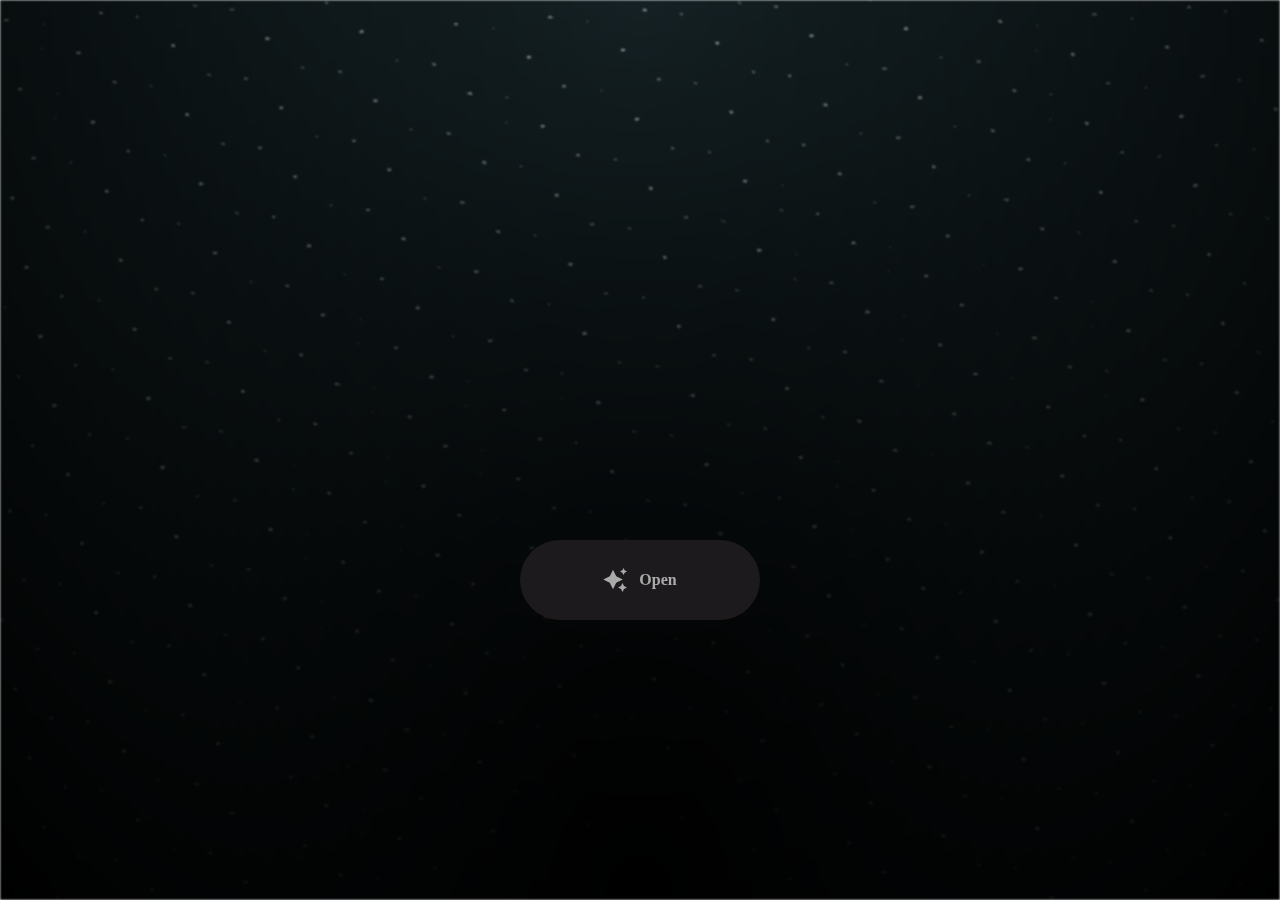
<file: index.html>
<html lang="en">

<head>
  <meta charset="UTF-8">
  <meta name="viewport" content="width=device-width, initial-scale=1.0">
  <link rel="shortcut icon" href="images/gift.png" type="image/x-icon">
  <link rel="stylesheet" href="css/index.css">

  <!-- Document Title -->
  <title>For My Beautiful Princess</title>
</head>

<body>
  <!-- Background -->
  <div class="night"></div>

  <!-- Title -->
  <h1 class="title"></h1>

  <!-- Button -->
  <div style="position: absolute; top: 60vh; width: 100%; display: flex; justify-content: center;">
    <a href="flower.html" class="btn">
      <svg height="24" width="24" fill="#FFFFFF" viewBox="0 0 24 24" data-name="Layer 1" id="Layer_1" class="sparkle">
        <path
          d="M10,21.236,6.755,14.745.264,11.5,6.755,8.255,10,1.764l3.245,6.491L19.736,11.5l-6.491,3.245ZM18,21l1.5,3L21,21l3-1.5L21,18l-1.5-3L18,18l-3,1.5ZM19.333,4.667,20.5,7l1.167-2.333L24,3.5,21.667,2.333,20.5,0,19.333,2.333,17,3.5Z">
        </path>
      </svg>

      <span class="text">Open</span>
    </a>
  </div>

  <script src="js/index.js"></script>
</body>

</html>
</file>
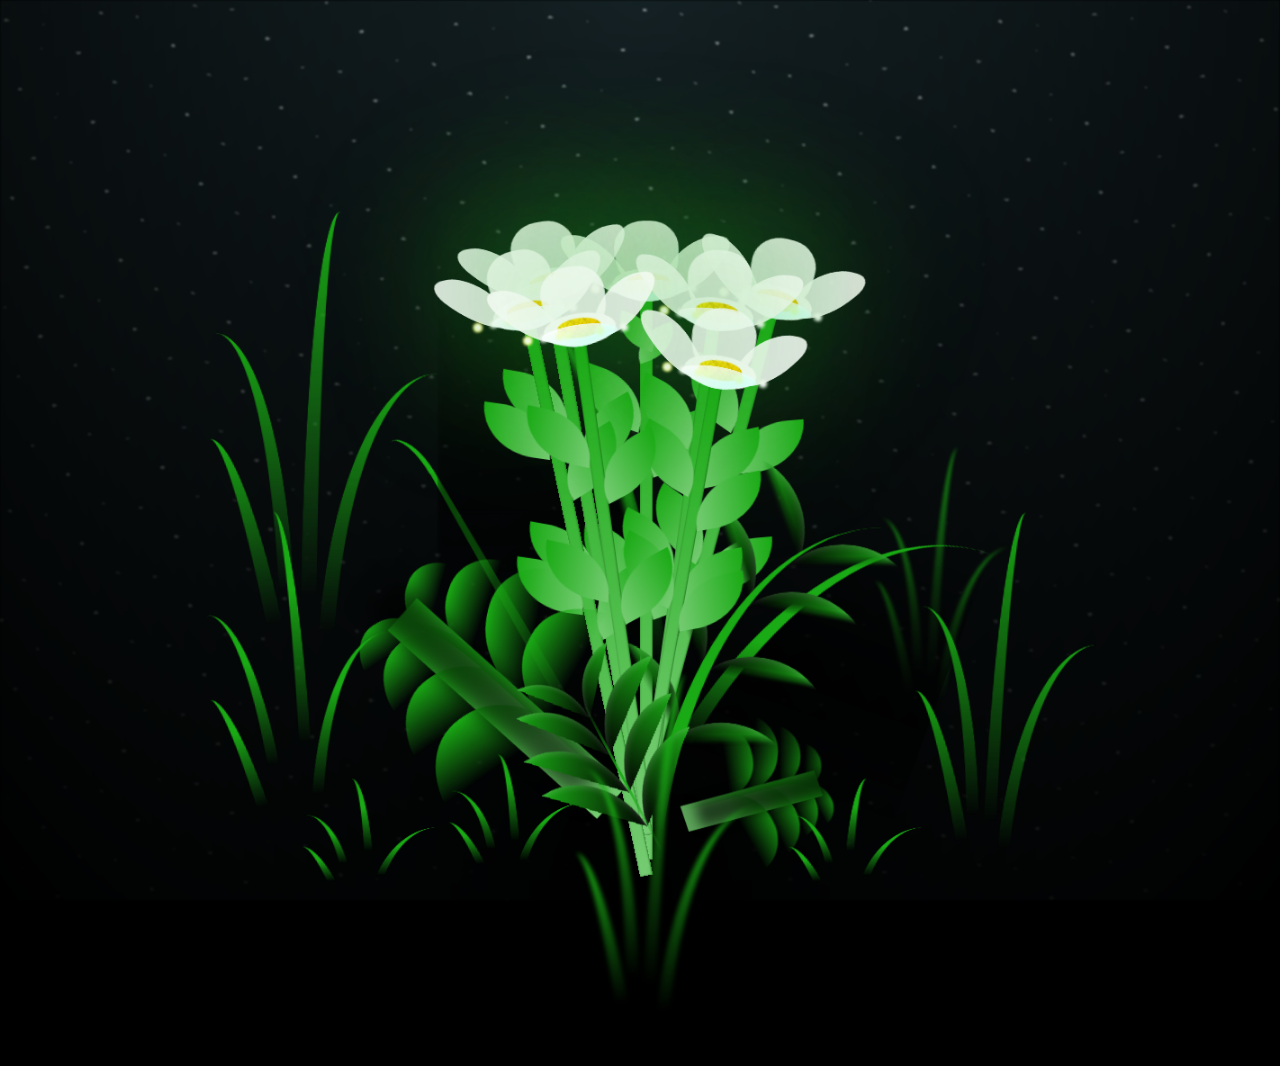
<file: flower.html>
<!DOCTYPE html>
<html lang="en">

<head>
  <meta charset="UTF-8">
  <meta http-equiv="X-UA-Compatible" content="IE=edge">
  <meta name="viewport" content="width=device-width, initial-scale=1.0">
  <link rel="shortcut icon" href="images/gift.png" type="image/x-icon">
  <link rel="stylesheet" href="css/style.css">

  <!-- Document Title -->
  <title>FLOWERS</title>
</head>

<body class="not-loaded">
  <!-- Background -->
  <div class="night"></div>

  <!-- Flower -->
  <div class="flowers">
    <div class="flower flower--1">
      <div class="flower__leafs flower__leafs--1">
        <div class="flower__leaf flower__leaf--1"></div>
        <div class="flower__leaf flower__leaf--2"></div>
        <div class="flower__leaf flower__leaf--3"></div>
        <div class="flower__leaf flower__leaf--4"></div>
        <div class="flower__white-circle"></div>

        <div class="flower__light flower__light--1"></div>
        <div class="flower__light flower__light--2"></div>
        <div class="flower__light flower__light--3"></div>
        <div class="flower__light flower__light--4"></div>
        <div class="flower__light flower__light--5"></div>
        <div class="flower__light flower__light--6"></div>
        <div class="flower__light flower__light--7"></div>
        <div class="flower__light flower__light--8"></div>

      </div>
      <div class="flower__line">
        <div class="flower__line__leaf flower__line__leaf--1"></div>
        <div class="flower__line__leaf flower__line__leaf--2"></div>
        <div class="flower__line__leaf flower__line__leaf--3"></div>
        <div class="flower__line__leaf flower__line__leaf--4"></div>
        <div class="flower__line__leaf flower__line__leaf--5"></div>
        <div class="flower__line__leaf flower__line__leaf--6"></div>
      </div>
    </div>

    <div class="flower flower--2">
      <div class="flower__leafs flower__leafs--2">
        <div class="flower__leaf flower__leaf--1"></div>
        <div class="flower__leaf flower__leaf--2"></div>
        <div class="flower__leaf flower__leaf--3"></div>
        <div class="flower__leaf flower__leaf--4"></div>
        <div class="flower__white-circle"></div>

        <div class="flower__light flower__light--1"></div>
        <div class="flower__light flower__light--2"></div>
        <div class="flower__light flower__light--3"></div>
        <div class="flower__light flower__light--4"></div>
        <div class="flower__light flower__light--5"></div>
        <div class="flower__light flower__light--6"></div>
        <div class="flower__light flower__light--7"></div>
        <div class="flower__light flower__light--8"></div>

      </div>
      <div class="flower__line">
        <div class="flower__line__leaf flower__line__leaf--1"></div>
        <div class="flower__line__leaf flower__line__leaf--2"></div>
        <div class="flower__line__leaf flower__line__leaf--3"></div>
        <div class="flower__line__leaf flower__line__leaf--4"></div>
      </div>
    </div>

    <div class="flower flower--3">
      <div class="flower__leafs flower__leafs--3">
        <div class="flower__leaf flower__leaf--1"></div>
        <div class="flower__leaf flower__leaf--2"></div>
        <div class="flower__leaf flower__leaf--3"></div>
        <div class="flower__leaf flower__leaf--4"></div>
        <div class="flower__white-circle"></div>

        <div class="flower__light flower__light--1"></div>
        <div class="flower__light flower__light--2"></div>
        <div class="flower__light flower__light--3"></div>
        <div class="flower__light flower__light--4"></div>
        <div class="flower__light flower__light--5"></div>
        <div class="flower__light flower__light--6"></div>
        <div class="flower__light flower__light--7"></div>
        <div class="flower__light flower__light--8"></div>

      </div>
      <div class="flower__line">
        <div class="flower__line__leaf flower__line__leaf--1"></div>
        <div class="flower__line__leaf flower__line__leaf--2"></div>
        <div class="flower__line__leaf flower__line__leaf--3"></div>
        <div class="flower__line__leaf flower__line__leaf--4"></div>
      </div>
    </div>

    <div class="grow-ans" style="--d:1.2s">
      <div class="flower__g-long">
        <div class="flower__g-long__top"></div>
        <div class="flower__g-long__bottom"></div>
      </div>
    </div>

    <div class="growing-grass">
      <div class="flower__grass flower__grass--1">
        <div class="flower__grass--top"></div>
        <div class="flower__grass--bottom"></div>
        <div class="flower__grass__leaf flower__grass__leaf--1"></div>
        <div class="flower__grass__leaf flower__grass__leaf--2"></div>
        <div class="flower__grass__leaf flower__grass__leaf--3"></div>
        <div class="flower__grass__leaf flower__grass__leaf--4"></div>
        <div class="flower__grass__leaf flower__grass__leaf--5"></div>
        <div class="flower__grass__leaf flower__grass__leaf--6"></div>
        <div class="flower__grass__leaf flower__grass__leaf--7"></div>
        <div class="flower__grass__leaf flower__grass__leaf--8"></div>
        <div class="flower__grass__overlay"></div>
      </div>
    </div>

    <div class="growing-grass">
      <div class="flower__grass flower__grass--2">
        <div class="flower__grass--top"></div>
        <div class="flower__grass--bottom"></div>
        <div class="flower__grass__leaf flower__grass__leaf--1"></div>
        <div class="flower__grass__leaf flower__grass__leaf--2"></div>
        <div class="flower__grass__leaf flower__grass__leaf--3"></div>
        <div class="flower__grass__leaf flower__grass__leaf--4"></div>
        <div class="flower__grass__leaf flower__grass__leaf--5"></div>
        <div class="flower__grass__leaf flower__grass__leaf--6"></div>
        <div class="flower__grass__leaf flower__grass__leaf--7"></div>
        <div class="flower__grass__leaf flower__grass__leaf--8"></div>
        <div class="flower__grass__overlay"></div>
      </div>
    </div>

    <div class="grow-ans" style="--d:2.4s">
      <div class="flower__g-right flower__g-right--1">
        <div class="leaf"></div>
      </div>
    </div>

    <div class="grow-ans" style="--d:2.8s">
      <div class="flower__g-right flower__g-right--2">
        <div class="leaf"></div>
      </div>
    </div>

    <div class="grow-ans" style="--d:2.8s">
      <div class="flower__g-front">
        <div class="flower__g-front__leaf-wrapper flower__g-front__leaf-wrapper--1">
          <div class="flower__g-front__leaf"></div>
        </div>
        <div class="flower__g-front__leaf-wrapper flower__g-front__leaf-wrapper--2">
          <div class="flower__g-front__leaf"></div>
        </div>
        <div class="flower__g-front__leaf-wrapper flower__g-front__leaf-wrapper--3">
          <div class="flower__g-front__leaf"></div>
        </div>
        <div class="flower__g-front__leaf-wrapper flower__g-front__leaf-wrapper--4">
          <div class="flower__g-front__leaf"></div>
        </div>
        <div class="flower__g-front__leaf-wrapper flower__g-front__leaf-wrapper--5">
          <div class="flower__g-front__leaf"></div>
        </div>
        <div class="flower__g-front__leaf-wrapper flower__g-front__leaf-wrapper--6">
          <div class="flower__g-front__leaf"></div>
        </div>
        <div class="flower__g-front__leaf-wrapper flower__g-front__leaf-wrapper--7">
          <div class="flower__g-front__leaf"></div>
        </div>
        <div class="flower__g-front__leaf-wrapper flower__g-front__leaf-wrapper--8">
          <div class="flower__g-front__leaf"></div>
        </div>
        <div class="flower__g-front__line"></div>
      </div>
    </div>

    <div class="grow-ans" style="--d:3.2s">
      <div class="flower__g-fr">
        <div class="leaf"></div>
        <div class="flower__g-fr__leaf flower__g-fr__leaf--1"></div>
        <div class="flower__g-fr__leaf flower__g-fr__leaf--2"></div>
        <div class="flower__g-fr__leaf flower__g-fr__leaf--3"></div>
        <div class="flower__g-fr__leaf flower__g-fr__leaf--4"></div>
        <div class="flower__g-fr__leaf flower__g-fr__leaf--5"></div>
        <div class="flower__g-fr__leaf flower__g-fr__leaf--6"></div>
        <div class="flower__g-fr__leaf flower__g-fr__leaf--7"></div>
        <div class="flower__g-fr__leaf flower__g-fr__leaf--8"></div>
      </div>
    </div>

    <div class="long-g long-g--0">
      <div class="grow-ans" style="--d:3s">
        <div class="leaf leaf--0"></div>
      </div>
      <div class="grow-ans" style="--d:2.2s">
        <div class="leaf leaf--1"></div>
      </div>
      <div class="grow-ans" style="--d:3.4s">
        <div class="leaf leaf--2"></div>
      </div>
      <div class="grow-ans" style="--d:3.6s">
        <div class="leaf leaf--3"></div>
      </div>
    </div>

    <div class="long-g long-g--1">
      <div class="grow-ans" style="--d:3.6s">
        <div class="leaf leaf--0"></div>
      </div>
      <div class="grow-ans" style="--d:3.8s">
        <div class="leaf leaf--1"></div>
      </div>
      <div class="grow-ans" style="--d:4s">
        <div class="leaf leaf--2"></div>
      </div>
      <div class="grow-ans" style="--d:4.2s">
        <div class="leaf leaf--3"></div>
      </div>
    </div>

    <div class="long-g long-g--2">
      <div class="grow-ans" style="--d:4s">
        <div class="leaf leaf--0"></div>
      </div>
      <div class="grow-ans" style="--d:4.2s">
        <div class="leaf leaf--1"></div>
      </div>
      <div class="grow-ans" style="--d:4.4s">
        <div class="leaf leaf--2"></div>
      </div>
      <div class="grow-ans" style="--d:4.6s">
        <div class="leaf leaf--3"></div>
      </div>
    </div>

    <div class="long-g long-g--3">
      <div class="grow-ans" style="--d:4s">
        <div class="leaf leaf--0"></div>
      </div>
      <div class="grow-ans" style="--d:4.2s">
        <div class="leaf leaf--1"></div>
      </div>
      <div class="grow-ans" style="--d:3s">
        <div class="leaf leaf--2"></div>
      </div>
      <div class="grow-ans" style="--d:3.6s">
        <div class="leaf leaf--3"></div>
      </div>
    </div>

    <div class="long-g long-g--4">
      <div class="grow-ans" style="--d:4s">
        <div class="leaf leaf--0"></div>
      </div>
      <div class="grow-ans" style="--d:4.2s">
        <div class="leaf leaf--1"></div>
      </div>
      <div class="grow-ans" style="--d:3s">
        <div class="leaf leaf--2"></div>
      </div>
      <div class="grow-ans" style="--d:3.6s">
        <div class="leaf leaf--3"></div>
      </div>
    </div>

    <div class="long-g long-g--5">
      <div class="grow-ans" style="--d:4s">
        <div class="leaf leaf--0"></div>
      </div>
      <div class="grow-ans" style="--d:4.2s">
        <div class="leaf leaf--1"></div>
      </div>
      <div class="grow-ans" style="--d:3s">
        <div class="leaf leaf--2"></div>
      </div>
      <div class="grow-ans" style="--d:3.6s">
        <div class="leaf leaf--3"></div>
      </div>
    </div>

    <div class="long-g long-g--6">
      <div class="grow-ans" style="--d:4.2s">
        <div class="leaf leaf--0"></div>
      </div>
      <div class="grow-ans" style="--d:4.4s">
        <div class="leaf leaf--1"></div>
      </div>
      <div class="grow-ans" style="--d:4.6s">
        <div class="leaf leaf--2"></div>
      </div>
      <div class="grow-ans" style="--d:4.8s">
        <div class="leaf leaf--3"></div>
      </div>
    </div>

    <div class="long-g long-g--7">
      <div class="grow-ans" style="--d:3s">
        <div class="leaf leaf--0"></div>
      </div>
      <div class="grow-ans" style="--d:3.2s">
        <div class="leaf leaf--1"></div>
      </div>
      <div class="grow-ans" style="--d:3.5s">
        <div class="leaf leaf--2"></div>
      </div>
      <div class="grow-ans" style="--d:3.6s">
        <div class="leaf leaf--3"></div>
      </div>
    </div>

    <!-- Add flower 4 -->
    <div class="flower flower--4">
      <div class="flower__leafs flower__leafs--4">
        <div class="flower__leaf flower__leaf--1"></div>
        <div class="flower__leaf flower__leaf--2"></div>
        <div class="flower__leaf flower__leaf--3"></div>
        <div class="flower__leaf flower__leaf--4"></div>
        <div class="flower__white-circle"></div>

        <div class="flower__light flower__light--1"></div>
        <div class="flower__light flower__light--2"></div>
        <div class="flower__light flower__light--3"></div>
        <div class="flower__light flower__light--4"></div>
        <div class="flower__light flower__light--5"></div>
        <div class="flower__light flower__light--6"></div>
        <div class="flower__light flower__light--7"></div>
        <div class="flower__light flower__light--8"></div>
      </div>
      <div class="flower__line">
        <div class="flower__line__leaf flower__line__leaf--1"></div>
        <div class="flower__line__leaf flower__line__leaf--2"></div>
        <div class="flower__line__leaf flower__line__leaf--3"></div>
        <div class="flower__line__leaf flower__line__leaf--4"></div>
      </div>
    </div>

    <!-- Add flower 5 -->
    <div class="flower flower--5">
      <div class="flower__leafs flower__leafs--5">
        <div class="flower__leaf flower__leaf--1"></div>
        <div class="flower__leaf flower__leaf--2"></div>
        <div class="flower__leaf flower__leaf--3"></div>
        <div class="flower__leaf flower__leaf--4"></div>
        <div class="flower__white-circle"></div>

        <div class="flower__light flower__light--1"></div>
        <div class="flower__light flower__light--2"></div>
        <div class="flower__light flower__light--3"></div>
        <div class="flower__light flower__light--4"></div>
        <div class="flower__light flower__light--5"></div>
        <div class="flower__light flower__light--6"></div>
        <div class="flower__light flower__light--7"></div>
        <div class="flower__light flower__light--8"></div>
      </div>
      <div class="flower__line">
        <div class="flower__line__leaf flower__line__leaf--1"></div>
        <div class="flower__line__leaf flower__line__leaf--2"></div>
        <div class="flower__line__leaf flower__line__leaf--3"></div>
        <div class="flower__line__leaf flower__line__leaf--4"></div>
      </div>
    </div>

    <!-- Add flower 6 -->
    <div class="flower flower--6">
      <div class="flower__leafs flower__leafs--6">
        <div class="flower__leaf flower__leaf--1"></div>
        <div class="flower__leaf flower__leaf--2"></div>
        <div class="flower__leaf flower__leaf--3"></div>
        <div class="flower__leaf flower__leaf--4"></div>
        <div class="flower__white-circle"></div>

        <div class="flower__light flower__light--1"></div>
        <div class="flower__light flower__light--2"></div>
        <div class="flower__light flower__light--3"></div>
        <div class="flower__light flower__light--4"></div>
        <div class="flower__light flower__light--5"></div>
        <div class="flower__light flower__light--6"></div>
        <div class="flower__light flower__light--7"></div>
        <div class="flower__light flower__light--8"></div>
      </div>
      <div class="flower__line">
        <div class="flower__line__leaf flower__line__leaf--1"></div>
        <div class="flower__line__leaf flower__line__leaf--2"></div>
        <div class="flower__line__leaf flower__line__leaf--3"></div>
        <div class="flower__line__leaf flower__line__leaf--4"></div>
      </div>
    </div>

    <!-- Add flower 7 -->
    <div class="flower flower--7">
      <div class="flower__leafs flower__leafs--7">
        <div class="flower__leaf flower__leaf--1"></div>
        <div class="flower__leaf flower__leaf--2"></div>
        <div class="flower__leaf flower__leaf--3"></div>
        <div class="flower__leaf flower__leaf--4"></div>
        <div class="flower__white-circle"></div>

        <div class="flower__light flower__light--1"></div>
        <div class="flower__light flower__light--2"></div>
        <div class="flower__light flower__light--3"></div>
        <div class="flower__light flower__light--4"></div>
        <div class="flower__light flower__light--5"></div>
        <div class="flower__light flower__light--6"></div>
        <div class="flower__light flower__light--7"></div>
        <div class="flower__light flower__light--8"></div>
      </div>
      <div class="flower__line">
        <div class="flower__line__leaf flower__line__leaf--1"></div>
        <div class="flower__line__leaf flower__line__leaf--2"></div>
        <div class="flower__line__leaf flower__line__leaf--3"></div>
        <div class="flower__line__leaf flower__line__leaf--4"></div>
      </div>
    </div>
  </div>

  <!-- Title -->
  <h1 class="title"><span id="title"></span></h1>

  <!-- Add color change script -->
  <script>
    const flowersContainer = document.querySelector('.flowers');
    
    // Array of colors to cycle through
    const colors = [
        '#ff94a7', // pink
        '#a78cff', // purple
        '#ff9c6d', // orange
        '#9B2D2D', // dark red
        '#000000', // black
        '#ff69b4', // hot pink
        '#ff0000', // red
        '#F08080', // light coral (tulip)
        '#0000ff', // blue
        '#ffff00', // yellow
        '#ff00ff', // magenta
        '#00ffff'  // cyan
    ];
    
    let currentColorIndex = 0;

    // Set the initial dark green color for stem leaves
    document.querySelectorAll('.flower__line__leaf').forEach(leaf => {
        leaf.style.backgroundColor = '#1aaa15';
        leaf.style.backgroundImage = 'linear-gradient(to top, rgba(255, 255, 255, 0.4), #1aaa15)';
    });
    document.querySelectorAll('.flower__line').forEach(leaf => {
        leaf.style.backgroundColor = '#1aaa15';
        leaf.style.backgroundImage = 'linear-gradient(to top, rgba(255, 255, 255, 0.4), #1aaa15)';
    });
    document.querySelectorAll('.flower__grass').forEach(leaf => {
        leaf.style.backgroundColor = '#1aaa15';
        leaf.style.backgroundImage = 'linear-gradient(to top, rgba(255, 255, 255, 0.4), #1aaa15)';
    });

    flowersContainer.addEventListener('click', () => {
        currentColorIndex = (currentColorIndex + 1) % colors.length;
        const newColor = colors[currentColorIndex];
        
        // Select ONLY flower petals and lights across all flowers
        const elements = document.querySelectorAll(`
            .flower--1 .flower__leaf,
            .flower--2 .flower__leaf,
            .flower--3 .flower__leaf,
            .flower--4 .flower__leaf,
            .flower--5 .flower__leaf,
            .flower--6 .flower__leaf,
            .flower--7 .flower__leaf,
            .flower--1 .flower__light,
            .flower--2 .flower__light,
            .flower--3 .flower__light,
            .flower--4 .flower__light,
            .flower--5 .flower__light,
            .flower--6 .flower__light,
            .flower--7 .flower__light,
            .flower--1 .flower__white-circle,
            .flower--2 .flower__white-circle,
            .flower--3 .flower__white-circle,
            .flower--4 .flower__white-circle,
            .flower--5 .flower__white-circle,
            .flower--6 .flower__white-circle,
            .flower--7 .flower__white-circle
        `);
        
        elements.forEach(element => {
            element.style.backgroundColor = newColor;
            if (element.classList.contains('flower__leaf')) {
                element.style.backgroundImage = `linear-gradient(to top, rgba(255, 255, 255, 0.4), ${newColor})`;
            }
            element.style.transition = 'all 0.5s ease';
        });
    });
  </script>

  <!-- Import Javascript -->
  <script src="js/main.js"></script>
</body>

</html>
</file>
<file: css/index.css>
*,
*::after,
*::before {
  padding: 0;
  margin: 0;
  box-sizing: border-box;
}

:root {
  --dark-color: #000;
}

.night {
  position: fixed;
  left: 50%;
  top: 0;
  transform: translateX(-50%);
  width: 100%;
  height: 100%;
  filter: blur(0.1vmin);
  background-image: radial-gradient(ellipse at top, transparent 0%, var(--dark-color)), radial-gradient(ellipse at bottom, var(--dark-color), rgba(145, 233, 255, 0.2)), repeating-linear-gradient(220deg, rgb(0, 0, 0) 0px, rgb(0, 0, 0) 19px, transparent 19px, transparent 22px), repeating-linear-gradient(189deg, rgb(0, 0, 0) 0px, rgb(0, 0, 0) 19px, transparent 19px, transparent 22px), repeating-linear-gradient(148deg, rgb(0, 0, 0) 0px, rgb(0, 0, 0) 19px, transparent 19px, transparent 22px), linear-gradient(90deg, rgb(255, 255, 250), rgb(240, 240, 240));
}

.title {
  position: absolute;
  top: 0;
  left: 0;
  color: white;
  font-family: 'Courier New', Courier, monospace;

  display: flex;
  flex-wrap: wrap;
  justify-content: center;
  align-content: center;
  align-items: center;

  width: 100%;
  height: 100vh;
  text-shadow: 0 0 20px white;
  letter-spacing: 0px;
}

@media (min-width: 500px) {
  .title {
    letter-spacing: 20px;
  }
}

@keyframes typing {
  from {
    opacity: 0;
  }

  to {
    opacity: 1;
  }
}

/* Terapkan animasi dengan delay */
.title span {
  opacity: 0;
  animation: typing 1s ease forwards;
  animation-delay: var(--delay);
}

a {
  text-decoration: none;
}

.btn {
  border: none;
  width: 15em;
  height: 5em;
  border-radius: 3em;
  display: flex;
  justify-content: center;
  align-items: center;
  gap: 12px;
  background: #1C1A1C;
  cursor: pointer;
  transition: all 450ms ease-in-out;
}

.sparkle {
  fill: #AAAAAA;
  transition: all 800ms ease;
}

.text {
  font-weight: 600;
  color: #AAAAAA;
  font-size: medium;
}

.btn:hover {
  background: linear-gradient(0deg, #A47CF3, #683FEA);
  box-shadow: inset 0px 1px 0px 0px rgba(255, 255, 255, 0.4),
    inset 0px -4px 0px 0px rgba(0, 0, 0, 0.2),
    0px 0px 0px 4px rgba(255, 255, 255, 0.2),
    0px 0px 180px 0px #9917FF;
  transform: translateY(-2px);
}

.btn:hover .text {
  color: white;
}

.btn:hover .sparkle {
  fill: white;
  transform: scale(1.2);
}
</file>
<file: css/style.css>
*,
*::after,
*::before {
  padding: 0;
  margin: 0;
  box-sizing: border-box;
}

:root {
  --dark-color: #000;
}

.title {
  position: absolute;
  width: 100%;
  text-align: center;
  margin-top: 50px;
  top: 0;
  left: 0;
  color: white;
  font-family: 'Courier New', Courier, monospace;
  font-size: 70px;
  text-shadow: 0px 0px 20px white;
}

body {
  display: flex;
  align-items: flex-end;
  justify-content: center;
  min-height: 100vh;
  background-color: var(--dark-color);
  overflow: hidden;
  perspective: 1000px;
}

.night {
  position: fixed;
  left: 50%;
  top: 0;
  transform: translateX(-50%);
  width: 100%;
  height: 100%;
  filter: blur(0.1vmin);
  background-image: radial-gradient(ellipse at top, transparent 0%, var(--dark-color)), radial-gradient(ellipse at bottom, var(--dark-color), rgba(145, 233, 255, 0.2)), repeating-linear-gradient(220deg, rgb(0, 0, 0) 0px, rgb(0, 0, 0) 19px, transparent 19px, transparent 22px), repeating-linear-gradient(189deg, rgb(0, 0, 0) 0px, rgb(0, 0, 0) 19px, transparent 19px, transparent 22px), repeating-linear-gradient(148deg, rgb(0, 0, 0) 0px, rgb(0, 0, 0) 19px, transparent 19px, transparent 22px), linear-gradient(90deg, rgb(255, 255, 250), rgb(240, 240, 240));
}

.flowers {
  position: relative;
  transform: scale(0.9);
}

.flower {
  position: absolute;
  bottom: 10vmin;
  transform-origin: bottom center;
  z-index: 10;
  --fl-speed: 0.8s;
}

.flower--1 {
  left: 2%;
  bottom: 5vmin;
  animation: moving-flower-1 4s linear infinite;
}

.flower--1 .flower__line {
  height: 70vmin;
  animation-delay: 0.3s;
}

.flower--1 .flower__line__leaf--1 {
  animation: blooming-leaf-right var(--fl-speed) 1.6s backwards;
}

.flower--1 .flower__line__leaf--2 {
  animation: blooming-leaf-right var(--fl-speed) 1.4s backwards;
}

.flower--1 .flower__line__leaf--3 {
  animation: blooming-leaf-left var(--fl-speed) 1.2s backwards;
}

.flower--1 .flower__line__leaf--4 {
  animation: blooming-leaf-left var(--fl-speed) 1s backwards;
}

.flower--1 .flower__line__leaf--5 {
  animation: blooming-leaf-right var(--fl-speed) 1.8s backwards;
}

.flower--1 .flower__line__leaf--6 {
  animation: blooming-leaf-left var(--fl-speed) 2s backwards;
}

.flower--2 {
  left: 16%;
  bottom: 15vmin;
  transform: rotate(15deg);
  animation: moving-flower-2 4s linear infinite;
}

.flower--2 .flower__line {
  height: 60vmin;
  animation-delay: 0.6s;
}

.flower--2 .flower__line__leaf--1 {
  animation: blooming-leaf-right var(--fl-speed) 1.9s backwards;
}

.flower--2 .flower__line__leaf--2 {
  animation: blooming-leaf-right var(--fl-speed) 1.7s backwards;
}

.flower--2 .flower__line__leaf--3 {
  animation: blooming-leaf-left var(--fl-speed) 1.5s backwards;
}

.flower--2 .flower__line__leaf--4 {
  animation: blooming-leaf-left var(--fl-speed) 1.3s backwards;
}

.flower--3 {
  left: 30%;
  bottom: 8vmin;
  transform: rotate(-10deg);
  animation: moving-flower-3 4s linear infinite;
}

.flower--3 .flower__line {
  height: 68vmin;
  animation-delay: 0.9s;
}

.flower--3 .flower__line__leaf--1 {
  animation: blooming-leaf-right var(--fl-speed) 2.5s backwards;
}

.flower--3 .flower__line__leaf--2 {
  animation: blooming-leaf-right var(--fl-speed) 2.3s backwards;
}

.flower--3 .flower__line__leaf--3 {
  animation: blooming-leaf-left var(--fl-speed) 2.1s backwards;
}

.flower--3 .flower__line__leaf--4 {
  animation: blooming-leaf-left var(--fl-speed) 1.9s backwards;
}

.flower__leafs {
  position: relative;
  animation: blooming-flower 2s backwards;
}

.flower__leafs--1 {
  animation-delay: 1.1s;
}

.flower__leafs--2 {
  animation-delay: 1.4s;
}

.flower__leafs--3 {
  animation-delay: 1.7s;
}

.flower__leafs::after {
  content: "";
  position: absolute;
  left: 0;
  top: 0;
  transform: translate(-50%, -100%);
  width: 8vmin;
  height: 8vmin;
  background-color: #1aaa15;
  filter: blur(10vmin);
}

.flower__leaf {
  position: absolute;
  bottom: 0;
  left: 50%;
  width: 8vmin;
  height: 11vmin;
  border-radius: 51% 49% 47% 53%/44% 45% 55% 69%;
  background-color: #a7ffee;
  background-image: linear-gradient(to top, #fff, #fff);
  transform-origin: bottom center;
  opacity: 0.9;
  box-shadow: inset 0 0 2vmin rgba(255, 255, 255, 0.5);
}

.flower__leaf--1 {
  transform: translate(-10%, 1%) rotateY(40deg) rotateX(-50deg);
}

.flower__leaf--2 {
  transform: translate(-50%, -4%) rotateX(40deg);
}

.flower__leaf--3 {
  transform: translate(-90%, 0%) rotateY(45deg) rotateX(50deg);
}

.flower__leaf--4 {
  width: 8vmin;
  height: 8vmin;
  transform-origin: bottom left;
  border-radius: 4vmin 10vmin 4vmin 4vmin;
  transform: translate(0%, 18%) rotateX(70deg) rotate(-43deg);
  background-image: linear-gradient(to top, rgba(255, 2555, 255, 0.4), #fff);
  z-index: 1;
  opacity: 0.8;
  -webkit-transform: translate(0%, 18%) rotateX(70deg) rotate(-43deg);
  -moz-transform: translate(0%, 18%) rotateX(70deg) rotate(-43deg);
  -ms-transform: translate(0%, 18%) rotateX(70deg) rotate(-43deg);
  -o-transform: translate(0%, 18%) rotateX(70deg) rotate(-43deg);
}

.flower__white-circle {
  position: absolute;
  left: -3.5vmin;
  top: -3vmin;
  width: 9vmin;
  height: 4vmin;
  border-radius: 50%;
  background-color: #fff;
}

.flower__white-circle::after {
  content: "";
  position: absolute;
  left: 50%;
  top: 45%;
  transform: translate(-50%, -50%);
  width: 60%;
  height: 60%;
  border-radius: inherit;
  background-image: repeating-linear-gradient(135deg, rgba(0, 0, 0, 0.03) 0px, rgba(0, 0, 0, 0.03) 1px, transparent 1px, transparent 12px), repeating-linear-gradient(45deg, rgba(0, 0, 0, 0.03) 0px, rgba(0, 0, 0, 0.03) 1px, transparent 1px, transparent 12px), repeating-linear-gradient(67.5deg, rgba(0, 0, 0, 0.03) 0px, rgba(0, 0, 0, 0.03) 1px, transparent 1px, transparent 12px), repeating-linear-gradient(135deg, rgba(0, 0, 0, 0.03) 0px, rgba(0, 0, 0, 0.03) 1px, transparent 1px, transparent 12px), repeating-linear-gradient(45deg, rgba(0, 0, 0, 0.03) 0px, rgba(0, 0, 0, 0.03) 1px, transparent 1px, transparent 12px), repeating-linear-gradient(112.5deg, rgba(0, 0, 0, 0.03) 0px, rgba(0, 0, 0, 0.03) 1px, transparent 1px, transparent 12px), repeating-linear-gradient(112.5deg, rgba(0, 0, 0, 0.03) 0px, rgba(0, 0, 0, 0.03) 1px, transparent 1px, transparent 12px), repeating-linear-gradient(45deg, rgba(0, 0, 0, 0.03) 0px, rgba(0, 0, 0, 0.03) 1px, transparent 1px, transparent 12px), repeating-linear-gradient(22.5deg, rgba(0, 0, 0, 0.03) 0px, rgba(0, 0, 0, 0.03) 1px, transparent 1px, transparent 12px), repeating-linear-gradient(45deg, rgba(0, 0, 0, 0.03) 0px, rgba(0, 0, 0, 0.03) 1px, transparent 1px, transparent 12px), repeating-linear-gradient(22.5deg, rgba(0, 0, 0, 0.03) 0px, rgba(0, 0, 0, 0.03) 1px, transparent 1px, transparent 12px), repeating-linear-gradient(135deg, rgba(0, 0, 0, 0.03) 0px, rgba(0, 0, 0, 0.03) 1px, transparent 1px, transparent 12px), repeating-linear-gradient(157.5deg, rgba(0, 0, 0, 0.03) 0px, rgba(0, 0, 0, 0.03) 1px, transparent 1px, transparent 12px), repeating-linear-gradient(67.5deg, rgba(0, 0, 0, 0.03) 0px, rgba(0, 0, 0, 0.03) 1px, transparent 1px, transparent 12px), repeating-linear-gradient(67.5deg, rgba(0, 0, 0, 0.03) 0px, rgba(0, 0, 0, 0.03) 1px, transparent 1px, transparent 12px), linear-gradient(90deg, rgb(255, 235, 18), rgb(255, 206, 0));
}

.flower__line {
  height: 55vmin;
  width: 1.5vmin;
  background-image: linear-gradient(to left, rgba(0, 0, 0, 0.2), transparent, rgba(255, 255, 255, 0.2)), linear-gradient(to top, transparent 10%, #fff, #fff);
  box-shadow: inset 0 0 2px rgba(0, 0, 0, 0.5);
  animation: grow-flower-tree 4s backwards;
}

.flower__line__leaf {
  --w: 7vmin;
  --h: calc(var(--w) + 2vmin);
  position: absolute;
  top: 20%;
  left: 90%;
  width: var(--w);
  height: var(--h);
  border-top-right-radius: var(--h);
  border-bottom-left-radius: var(--h);
  background-image: linear-gradient(to top, rgba(255, 255, 255, 0.4), #1aaa15);
}

.flower__line__leaf--1 {
  transform: rotate(70deg) rotateY(30deg);
}

.flower__line__leaf--2 {
  top: 45%;
  transform: rotate(70deg) rotateY(30deg);
}

.flower__line__leaf--3,
.flower__line__leaf--4,
.flower__line__leaf--6 {
  border-top-right-radius: 0;
  border-bottom-left-radius: 0;
  border-top-left-radius: var(--h);
  border-bottom-right-radius: var(--h);
  left: -460%;
  top: 12%;
  transform: rotate(-70deg) rotateY(30deg);
}

.flower__line__leaf--4 {
  top: 40%;
}

.flower__line__leaf--5 {
  top: 0;
  transform-origin: left;
  transform: rotate(70deg) rotateY(30deg) scale(0.6);
}

.flower__line__leaf--6 {
  top: -2%;
  left: -450%;
  transform-origin: right;
  transform: rotate(-70deg) rotateY(30deg) scale(0.6);
}

.flower__light {
  position: absolute;
  bottom: 0vmin;
  width: 1vmin;
  height: 1vmin;
  background-color: rgb(255, 251, 0);
  border-radius: 50%;
  filter: blur(0.2vmin);
  animation: light-ans 4s linear infinite backwards;
}

.flower__light:nth-child(odd) {
  background-color: #fff;
}

.flower__light--1 {
  left: -2vmin;
  animation-delay: 1s;
}

.flower__light--2 {
  left: 3vmin;
  animation-delay: 0.5s;
}

.flower__light--3 {
  left: -6vmin;
  animation-delay: 0.3s;
}

.flower__light--4 {
  left: 6vmin;
  animation-delay: 0.9s;
}

.flower__light--5 {
  left: -1vmin;
  animation-delay: 1.5s;
}

.flower__light--6 {
  left: -4vmin;
  animation-delay: 3s;
}

.flower__light--7 {
  left: 3vmin;
  animation-delay: 2s;
}

.flower__light--8 {
  left: -6vmin;
  animation-delay: 3.5s;
}

.flower__grass {
  --c: #1aaa15;
  --line-w: 1.5vmin;
  position: absolute;
  bottom: 12vmin;
  left: -7vmin;
  display: flex;
  flex-direction: column;
  align-items: flex-end;
  z-index: 20;
  transform-origin: bottom center;
  transform: rotate(-48deg) rotateY(40deg);
}

.flower__grass--1 {
  animation: moving-grass 2s linear infinite;
}

.flower__grass--2 {
  left: 2vmin;
  bottom: 10vmin;
  transform: scale(0.5) rotate(75deg) rotateX(10deg) rotateY(-200deg);
  opacity: 0.8;
  z-index: 0;
  animation: moving-grass--2 1.5s linear infinite;
}

.flower__grass--top {
  width: 7vmin;
  height: 10vmin;
  border-top-right-radius: 100%;
  border-right: var(--line-w) solid var(--c);
  transform-origin: bottom center;
  transform: rotate(-2deg);
}

.flower__grass--bottom {
  margin-top: -2px;
  width: var(--line-w);
  height: 25vmin;
  background-image: linear-gradient(to top, transparent, var(--c));
}

.flower__grass__leaf {
  --size: 10vmin;
  position: absolute;
  width: calc(var(--size) * 2.1);
  height: var(--size);
  border-top-left-radius: var(--size);
  border-top-right-radius: var(--size);
  background-image: linear-gradient(to top, transparent, transparent 30%, var(--c));
  z-index: 100;
}

.flower__grass__leaf--1 {
  top: -6%;
  left: 30%;
  --size: 6vmin;
  transform: rotate(-20deg);
  animation: growing-grass-ans--1 2s 2.6s backwards;
}

@keyframes growing-grass-ans--1 {
  0% {
    transform-origin: bottom left;
    transform: rotate(-20deg) scale(0);
  }
}

.flower__grass__leaf--2 {
  top: -5%;
  left: -110%;
  --size: 6vmin;
  transform: rotate(10deg);
  animation: growing-grass-ans--2 2s 2.4s linear backwards;
}

@keyframes growing-grass-ans--2 {
  0% {
    transform-origin: bottom right;
    transform: rotate(10deg) scale(0);
  }
}

.flower__grass__leaf--3 {
  top: 5%;
  left: 60%;
  --size: 8vmin;
  transform: rotate(-18deg) rotateX(-20deg);
  animation: growing-grass-ans--3 2s 2.2s linear backwards;
}

@keyframes growing-grass-ans--3 {
  0% {
    transform-origin: bottom left;
    transform: rotate(-18deg) rotateX(-20deg) scale(0);
  }
}

.flower__grass__leaf--4 {
  top: 6%;
  left: -135%;
  --size: 8vmin;
  transform: rotate(2deg);
  animation: growing-grass-ans--4 2s 2s linear backwards;
}

@keyframes growing-grass-ans--4 {
  0% {
    transform-origin: bottom right;
    transform: rotate(2deg) scale(0);
  }
}

.flower__grass__leaf--5 {
  top: 20%;
  left: 60%;
  --size: 10vmin;
  transform: rotate(-24deg) rotateX(-20deg);
  animation: growing-grass-ans--5 2s 1.8s linear backwards;
}

@keyframes growing-grass-ans--5 {
  0% {
    transform-origin: bottom left;
    transform: rotate(-24deg) rotateX(-20deg) scale(0);
  }
}

.flower__grass__leaf--6 {
  top: 22%;
  left: -180%;
  --size: 10vmin;
  transform: rotate(10deg);
  animation: growing-grass-ans--6 2s 1.6s linear backwards;
}

@keyframes growing-grass-ans--6 {
  0% {
    transform-origin: bottom right;
    transform: rotate(10deg) scale(0);
  }
}

.flower__grass__leaf--7 {
  top: 39%;
  left: 70%;
  --size: 10vmin;
  transform: rotate(-10deg);
  animation: growing-grass-ans--7 2s 1.4s linear backwards;
}

@keyframes growing-grass-ans--7 {
  0% {
    transform-origin: bottom left;
    transform: rotate(-10deg) scale(0);
  }
}

.flower__grass__leaf--8 {
  top: 40%;
  left: -215%;
  --size: 11vmin;
  transform: rotate(10deg);
  animation: growing-grass-ans--8 2s 1.2s linear backwards;
}

@keyframes growing-grass-ans--8 {
  0% {
    transform-origin: bottom right;
    transform: rotate(10deg) scale(0);
  }
}

.flower__grass__overlay {
  position: absolute;
  top: -10%;
  right: 0%;
  width: 100%;
  height: 100%;
  background-color: rgba(0, 0, 0, 0.6);
  filter: blur(1.5vmin);
  z-index: 100;
}

.flower__g-long {
  --w: 2vmin;
  --h: 6vmin;
  --c: #1aaa15;
  position: absolute;
  bottom: 10vmin;
  left: -3vmin;
  transform-origin: bottom center;
  transform: rotate(-30deg) rotateY(-20deg);
  display: flex;
  flex-direction: column;
  align-items: flex-end;
  animation: flower-g-long-ans 3s linear infinite;
}

@keyframes flower-g-long-ans {

  0%,
  100% {
    transform: rotate(-30deg) rotateY(-20deg);
  }

  50% {
    transform: rotate(-32deg) rotateY(-20deg);
  }
}

.flower__g-long__top {
  top: calc(var(--h) * -1);
  width: calc(var(--w) + 1vmin);
  height: var(--h);
  border-top-right-radius: 100%;
  border-right: 0.7vmin solid var(--c);
  transform: translate(-0.7vmin, 1vmin);
}

.flower__g-long__bottom {
  width: var(--w);
  height: 50vmin;
  transform-origin: bottom center;
  background-image: linear-gradient(to top, transparent 30%, var(--c));
  box-shadow: inset 0 0 2px rgba(0, 0, 0, 0.5);
  -webkit-clip-path: polygon(35% 0, 65% 1%, 100% 100%, 0% 100%);
  clip-path: polygon(35% 0, 65% 1%, 100% 100%, 0% 100%);
}

.flower__g-right {
  position: absolute;
  bottom: 6vmin;
  left: -2vmin;
  transform-origin: bottom left;
  transform: rotate(20deg);
}

.flower__g-right .leaf {
  width: 30vmin;
  height: 50vmin;
  border-top-left-radius: 100%;
  border-left: 2vmin solid #1aaa15;
  background-image: linear-gradient(to bottom, transparent, var(--dark-color) 60%);
  -webkit-mask-image: linear-gradient(to top, transparent 30%, #fff 60%);
}

.flower__g-right--1 {
  animation: flower-g-right-ans 2.5s linear infinite;
}

.flower__g-right--2 {
  left: 5vmin;
  transform: rotateY(-180deg);
  animation: flower-g-right-ans--2 3s linear infinite;
}

.flower__g-right--2 .leaf {
  height: 75vmin;
  filter: blur(0.3vmin);
  opacity: 0.8;
}

@keyframes flower-g-right-ans {

  0%,
  100% {
    transform: rotate(20deg);
  }

  50% {
    transform: rotate(24deg) rotateX(-20deg);
  }
}

@keyframes flower-g-right-ans--2 {

  0%,
  100% {
    transform: rotateY(-180deg) rotate(0deg) rotateX(-20deg);
  }

  50% {
    transform: rotateY(-180deg) rotate(6deg) rotateX(-20deg);
  }
}

.flower__g-front {
  position: absolute;
  bottom: 6vmin;
  left: 2.5vmin;
  z-index: 100;
  transform-origin: bottom center;
  transform: rotate(-28deg) rotateY(30deg) scale(1.04);
  animation: flower__g-front-ans 2s linear infinite;
}

@keyframes flower__g-front-ans {

  0%,
  100% {
    transform: rotate(-28deg) rotateY(30deg) scale(1.04);
  }

  50% {
    transform: rotate(-35deg) rotateY(40deg) scale(1.04);
  }
}

.flower__g-front__line {
  width: 0.3vmin;
  height: 20vmin;
  background-image: linear-gradient(to top, transparent, #1aaa15, transparent 100%);
  position: relative;
}

.flower__g-front__leaf-wrapper {
  position: absolute;
  top: 0;
  left: 0;
  transform-origin: bottom left;
  transform: rotate(10deg);
}

.flower__g-front__leaf-wrapper:nth-child(even) {
  left: 0vmin;
  transform: rotateY(-180deg) rotate(5deg);
  animation: flower__g-front__leaf-left-ans 1s ease-in backwards;
}

.flower__g-front__leaf-wrapper:nth-child(odd) {
  animation: flower__g-front__leaf-ans 1s ease-in backwards;
}

.flower__g-front__leaf-wrapper--1 {
  top: -8vmin;
  transform: scale(0.7);
  animation: flower__g-front__leaf-ans 1s 5.5s ease-in backwards !important;
}

.flower__g-front__leaf-wrapper--2 {
  top: -8vmin;
  transform: rotateY(-180deg) scale(0.7) !important;
  animation: flower__g-front__leaf-left-ans-2 1s 4.6s ease-in backwards !important;
}

.flower__g-front__leaf-wrapper--3 {
  top: -3vmin;
  animation: flower__g-front__leaf-ans 1s 4.6s ease-in backwards;
}

.flower__g-front__leaf-wrapper--4 {
  top: -3vmin;
  transform: rotateY(-180deg) scale(0.9) !important;
  animation: flower__g-front__leaf-left-ans-2 1s 4.6s ease-in backwards !important;
}

@keyframes flower__g-front__leaf-left-ans-2 {
  0% {
    transform: rotateY(-180deg) scale(0);
  }
}

.flower__g-front__leaf-wrapper--5,
.flower__g-front__leaf-wrapper--6 {
  top: 2vmin;
}

.flower__g-front__leaf-wrapper--7,
.flower__g-front__leaf-wrapper--8 {
  top: 6.5vmin;
}

.flower__g-front__leaf-wrapper--2 {
  animation-delay: 5.2s !important;
}

.flower__g-front__leaf-wrapper--3 {
  animation-delay: 4.9s !important;
}

.flower__g-front__leaf-wrapper--5 {
  animation-delay: 4.3s !important;
}

.flower__g-front__leaf-wrapper--6 {
  animation-delay: 4.1s !important;
}

.flower__g-front__leaf-wrapper--7 {
  animation-delay: 3.8s !important;
}

.flower__g-front__leaf-wrapper--8 {
  animation-delay: 3.5s !important;
}

@keyframes flower__g-front__leaf-ans {
  0% {
    transform: rotate(10deg) scale(0);
  }
}

@keyframes flower__g-front__leaf-left-ans {
  0% {
    transform: rotateY(-180deg) rotate(5deg) scale(0);
  }
}

.flower__g-front__leaf {
  width: 10vmin;
  height: 10vmin;
  border-radius: 100% 0% 0% 100%/100% 100% 0% 0%;
  box-shadow: inset 0 2px 1vmin hsla(0, 0%, 100%, 0.2);
  background-image: linear-gradient(to bottom left, transparent, var(--dark-color)), linear-gradient(to bottom right, #1aaa15 50%, transparent 50%, transparent);
  -webkit-mask-image: linear-gradient(to bottom right, #fff 50%, transparent 50%, transparent);
  mask-image: linear-gradient(to bottom right, #fff 50%, transparent 50%, transparent);
}

.flower__g-fr {
  position: absolute;
  bottom: -4vmin;
  left: vmin;
  transform-origin: bottom left;
  z-index: 10;
  animation: flower__g-fr-ans 2s linear infinite;
}

@keyframes flower__g-fr-ans {

  0%,
  100% {
    transform: rotate(2deg);
  }

  50% {
    transform: rotate(4deg);
    -webkit-transform: rotate(4deg);
    -moz-transform: rotate(4deg);
    -ms-transform: rotate(4deg);
    -o-transform: rotate(4deg);
  }
}

.flower__g-fr .leaf {
  width: 30vmin;
  height: 50vmin;
  border-top-left-radius: 100%;
  border-left: 2vmin solid #1aaa15;
  -webkit-mask-image: linear-gradient(to top, transparent 25%, #fff 50%);
  position: relative;
  z-index: 1;
}

.flower__g-fr__leaf {
  position: absolute;
  top: 0;
  left: 0;
  width: 10vmin;
  height: 10vmin;
  border-radius: 100% 0% 0% 100%/100% 100% 0% 0%;
  box-shadow: inset 0 2px 1vmin hsla(0, 0%, 100%, 0.2);
  background-image: linear-gradient(to bottom left, transparent, var(--dark-color) 98%), linear-gradient(to bottom right, #1aaa15 45%, transparent 50%, transparent);
  -webkit-mask-image: linear-gradient(135deg, #1aaa15 40%, transparent 50%, transparent);
}

.flower__g-fr__leaf--1 {
  left: 20vmin;
  transform: rotate(45deg);
  animation: flower__g-fr-leaft-ans-1 0.5s 5.2s linear backwards;
}

@keyframes flower__g-fr-leaft-ans-1 {
  0% {
    transform-origin: left;
    transform: rotate(45deg) scale(0);
  }
}

.flower__g-fr__leaf--2 {
  left: 12vmin;
  top: -7vmin;
  transform: rotate(25deg) rotateY(-180deg);
  animation: flower__g-fr-leaft-ans-6 0.5s 5s linear backwards;
}

.flower__g-fr__leaf--3 {
  left: 15vmin;
  top: 6vmin;
  transform: rotate(55deg);
  animation: flower__g-fr-leaft-ans-5 0.5s 4.8s linear backwards;
}

.flower__g-fr__leaf--4 {
  left: 6vmin;
  top: -2vmin;
  transform: rotate(25deg) rotateY(-180deg);
  animation: flower__g-fr-leaft-ans-6 0.5s 4.6s linear backwards;
}

.flower__g-fr__leaf--5 {
  left: 10vmin;
  top: 14vmin;
  transform: rotate(55deg);
  animation: flower__g-fr-leaft-ans-5 0.5s 4.4s linear backwards;
}

@keyframes flower__g-fr-leaft-ans-5 {
  0% {
    transform-origin: left;
    transform: rotate(55deg) scale(0);
  }
}

.flower__g-fr__leaf--6 {
  left: 0vmin;
  top: 6vmin;
  transform: rotate(25deg) rotateY(-180deg);
  animation: flower__g-fr-leaft-ans-6 0.5s 4.2s linear backwards;
}

@keyframes flower__g-fr-leaft-ans-6 {
  0% {
    transform-origin: right;
    transform: rotate(25deg) rotateY(-180deg) scale(0);
  }
}

.flower__g-fr__leaf--7 {
  left: 5vmin;
  top: 22vmin;
  transform: rotate(45deg);
  animation: flower__g-fr-leaft-ans-7 0.5s 4s linear backwards;
}

@keyframes flower__g-fr-leaft-ans-7 {
  0% {
    transform-origin: left;
    transform: rotate(45deg) scale(0);
  }
}

.flower__g-fr__leaf--8 {
  left: -4vmin;
  top: 15vmin;
  transform: rotate(15deg) rotateY(-180deg);
  animation: flower__g-fr-leaft-ans-8 0.5s 3.8s linear backwards;
}

@keyframes flower__g-fr-leaft-ans-8 {
  0% {
    transform-origin: right;
    transform: rotate(15deg) rotateY(-180deg) scale(0);
  }
}

.long-g {
  position: absolute;
  bottom: 25vmin;
  left: -42vmin;
  transform-origin: bottom left;
}

.long-g--1 {
  bottom: 0vmin;
  transform: scale(0.8) rotate(-5deg);
}

.long-g--1 .leaf {
  -webkit-mask-image: linear-gradient(to top, transparent 40%, #1aaa15 80%) !important;
}

.long-g--1 .leaf--1 {
  --w: 5vmin;
  --h: 60vmin;
  left: -2vmin;
  transform: rotate(3deg) rotateY(-180deg);
}

.long-g--2,
.long-g--3 {
  bottom: -3vmin;
  left: -35vmin;
  transform-origin: center;
  transform: scale(0.6) rotateX(60deg);
}

.long-g--2 .leaf,
.long-g--3 .leaf {
  -webkit-mask-image: linear-gradient(to top, transparent 50%, #1aaa15 80%) !important;
}

.long-g--2 .leaf--1,
.long-g--3 .leaf--1 {
  left: -1vmin;
  transform: rotateY(-180deg);
}

.long-g--3 {
  left: -17vmin;
  bottom: 0vmin;
}

.long-g--3 .leaf {
  -webkit-mask-image: linear-gradient(to top, transparent 40%, #1aaa15 80%) !important;
}

.long-g--4 {
  left: 25vmin;
  bottom: -3vmin;
  transform-origin: center;
  transform: scale(0.6) rotateX(60deg);
}

.long-g--4 .leaf {
  -webkit-mask-image: linear-gradient(to top, transparent 50%, #1aaa15 80%) !important;
}

.long-g--5 {
  left: 42vmin;
  bottom: 0vmin;
  transform: scale(0.8) rotate(2deg);
}

.long-g--6 {
  left: 0vmin;
  bottom: -20vmin;
  z-index: 100;
  filter: blur(0.3vmin);
  transform: scale(0.8) rotate(2deg);
}

.long-g--7 {
  left: 35vmin;
  bottom: 20vmin;
  z-index: -1;
  filter: blur(0.3vmin);
  transform: scale(0.6) rotate(2deg);
  opacity: 0.7;
}

.long-g .leaf {
  --w: 15vmin;
  --h: 40vmin;
  --c: #1aaa15;
  position: absolute;
  bottom: 0;
  width: var(--w);
  height: var(--h);
  border-top-left-radius: 100%;
  border-left: 2vmin solid var(--c);
  -webkit-mask-image: linear-gradient(to top, transparent 20%, var(--dark-color));
  transform-origin: bottom center;
}

.long-g .leaf--0 {
  left: 2vmin;
  animation: leaf-ans-1 4s linear infinite;
}

.long-g .leaf--1 {
  --w: 5vmin;
  --h: 60vmin;
  animation: leaf-ans-1 4s linear infinite;
}

.long-g .leaf--2 {
  --w: 10vmin;
  --h: 40vmin;
  left: -0.5vmin;
  bottom: 5vmin;
  transform-origin: bottom left;
  transform: rotateY(-180deg);
  animation: leaf-ans-2 3s linear infinite;
}

.long-g .leaf--3 {
  --w: 5vmin;
  --h: 30vmin;
  left: -1vmin;
  bottom: 3.2vmin;
  transform-origin: bottom left;
  transform: rotate(-10deg) rotateY(-180deg);
  animation: leaf-ans-3 3s linear infinite;
}

@keyframes leaf-ans-1 {

  0%,
  100% {
    transform: rotate(-5deg) scale(1);
  }

  50% {
    transform: rotate(5deg) scale(1.1);
  }
}

@keyframes leaf-ans-2 {

  0%,
  100% {
    transform: rotateY(-180deg) rotate(5deg);
  }

  50% {
    transform: rotateY(-180deg) rotate(0deg) scale(1.1);
  }
}

@keyframes leaf-ans-3 {

  0%,
  100% {
    transform: rotate(-10deg) rotateY(-180deg);
  }

  50% {
    transform: rotate(-20deg) rotateY(-180deg);
  }
}

.grow-ans {
  animation: grow-ans 2s var(--d) backwards;
}

@keyframes grow-ans {
  0% {
    transform: scale(0);
    opacity: 0;
  }
}

@keyframes light-ans {
  0% {
    opacity: 0;
    transform: translateY(0vmin);
  }

  25% {
    opacity: 1;
    transform: translateY(-5vmin) translateX(-2vmin);
  }

  50% {
    opacity: 1;
    transform: translateY(-15vmin) translateX(2vmin);
    filter: blur(0.2vmin);
  }

  75% {
    transform: translateY(-20vmin) translateX(-2vmin);
    filter: blur(0.2vmin);
  }

  100% {
    transform: translateY(-30vmin);
    opacity: 0;
    filter: blur(1vmin);
  }
}

@keyframes moving-flower-1 {

  0%,
  100% {
    transform: rotate(2deg);
  }

  50% {
    transform: rotate(-2deg);
  }
}

@keyframes moving-flower-2 {

  0%,
  100% {
    transform: rotate(18deg);
  }

  50% {
    transform: rotate(14deg);
  }
}

@keyframes moving-flower-3 {

  0%,
  100% {
    transform: rotate(-18deg);
  }

  50% {
    transform: rotate(-20deg) rotateY(-10deg);
  }
}

@keyframes blooming-leaf-right {
  0% {
    transform-origin: left;
    transform: rotate(70deg) rotateY(30deg) scale(0);
  }
}

@keyframes blooming-leaf-left {
  0% {
    transform-origin: right;
    transform: rotate(-70deg) rotateY(30deg) scale(0);
  }
}

@keyframes grow-flower-tree {
  0% {
    height: 0;
    border-radius: 1vmin;
  }
}

@keyframes blooming-flower {
  0% {
    transform: scale(0);
  }
}

@keyframes moving-grass {

  0%,
  100% {
    transform: rotate(-48deg) rotateY(40deg);
  }

  50% {
    transform: rotate(-50deg) rotateY(40deg);
  }
}

@keyframes moving-grass--2 {

  0%,
  100% {
    transform: scale(0.5) rotate(75deg) rotateX(10deg) rotateY(-200deg);
  }

  50% {
    transform: scale(0.5) rotate(79deg) rotateX(10deg) rotateY(-200deg);
  }
}

.growing-grass {
  animation: growing-grass-ans 1s 2s backwards;
}

@keyframes growing-grass-ans {
  0% {
    transform: scale(0);
  }
}

.not-loaded * {
  animation-play-state: paused !important;
}

/*# sourceMappingURL=style.css.map */

.flower--4 {
  left: 44%;
  bottom: 12vmin;
  transform: rotate(8deg);
  animation: moving-flower-4 4s linear infinite;
}

.flower--4 .flower__line {
  height: 60vmin;
  animation-delay: 0.8s;
}

.flower--5 {
  left: 58%;
  bottom: 3vmin;
  transform: rotate(-12deg);
  animation: moving-flower-5 4s linear infinite;
}

.flower--5 .flower__line {
  height: 70vmin;
  animation-delay: 1s;
}

@keyframes moving-flower-4 {
  0%, 100% {
    transform: rotate(8deg);
  }
  50% {
    transform: rotate(6deg) rotateY(8deg);
  }
}

@keyframes moving-flower-5 {
  0%, 100% {
    transform: rotate(-10deg);
  }
  50% {
    transform: rotate(-12deg) rotateY(-8deg);
  }
}

/* Add new flowers */
.flower--6 {
  left: 72%;
  bottom: 15vmin;
  transform: rotate(10deg);
  animation: moving-flower-6 4s linear infinite;
}

.flower--6 .flower__line {
  height: 50vmin;
  animation-delay: 1.2s;
}

.flower--7 {
  left: 88%;
  bottom: 10vmin;
  transform: rotate(-8deg);
  animation: moving-flower-7 4s linear infinite;
}

.flower--7 .flower__line {
  height: 60vmin;
  animation-delay: 1.4s;
}

/* Add animations for new flowers */
@keyframes moving-flower-6 {
  0%, 100% {
    transform: rotate(0deg);
  }
  50% {
    transform: rotate(2deg) rotateY(2deg);
  }
}

@keyframes moving-flower-7 {
  0%, 100% {
    transform: rotate(-8deg);
  }
  50% {
    transform: rotate(-10deg) rotateY(-8deg);
  }
}
</file>
